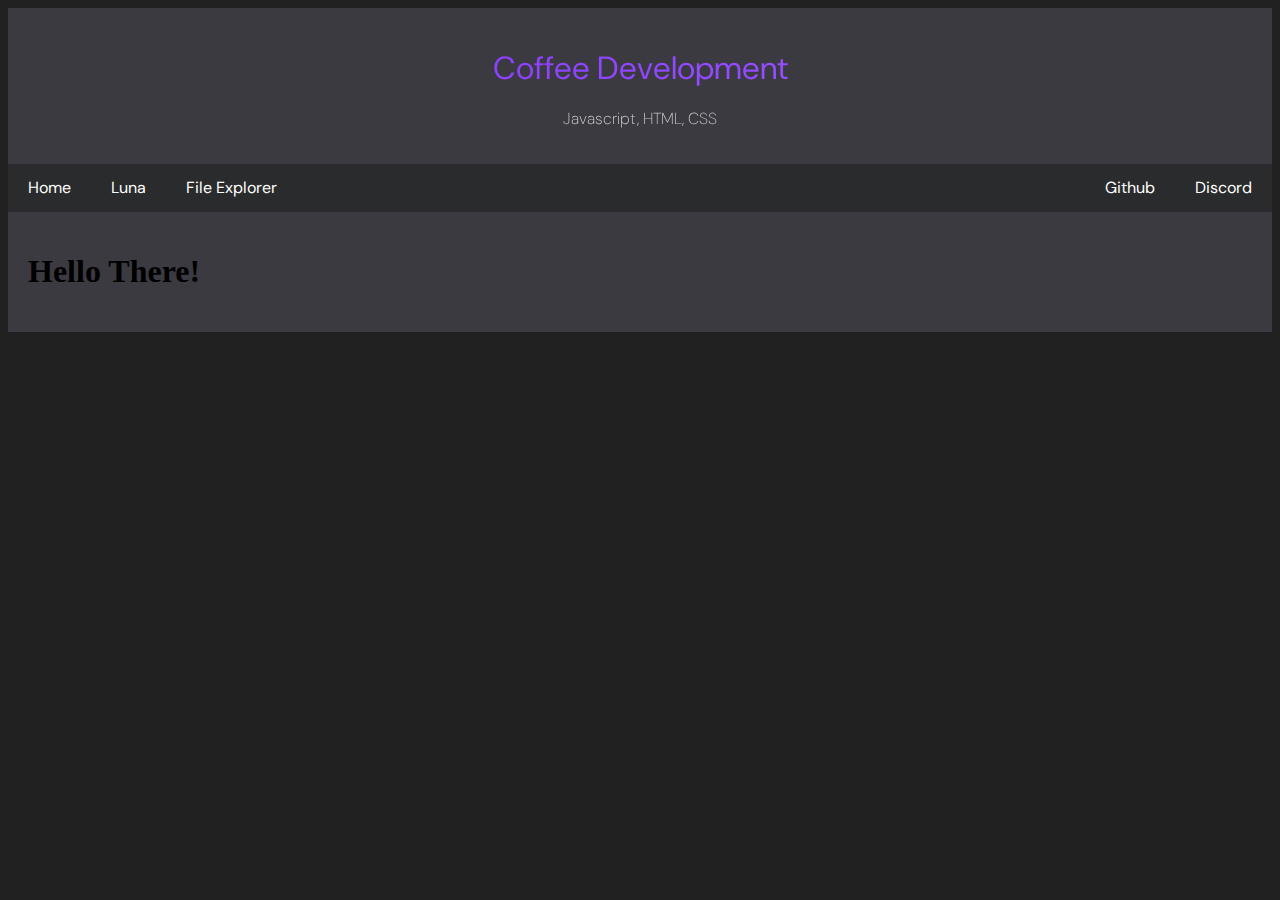
<file: index.html>
<!DOCTYPE html>
<html lang="en">
    <head>
        <meta charset="UTF-8">
        <meta name="viewport" content="width=device-width, initial-scale=1.0">
        <title>Coffee Development</title>
        <link rel="stylesheet" href="style.css">
        <link href='https://fonts.googleapis.com/css?family=DM Sans' rel='stylesheet'>
    </head>
    <body>
        <div class="header">
            <h1>Coffee Development</h1>
            <p>Javascript, HTML, CSS</p>
          </div>
          
          <div class="navbar">
            <a href="#">Home</a>
            <a href="#luna">Luna</a>
            <a href="#cdn">File Explorer</a>
            <a href="foo" class="right">Discord</a>
            <a href="foo" class="right">Github</a>
          </div>

          <div class="body hidden" id="home">
            <h1>Hello There!</h1>
          </div>
          <div class="body hidden" id="luna">
            <h1>Luna</h1>
          </div>
          <div class="body hidden file-explorer" id="cdn">
          </div>
    </body>
    <script src="https://code.jquery.com/jquery-3.6.0.min.js"></script>
    <script src="main.js"></script>
</html>
</file>
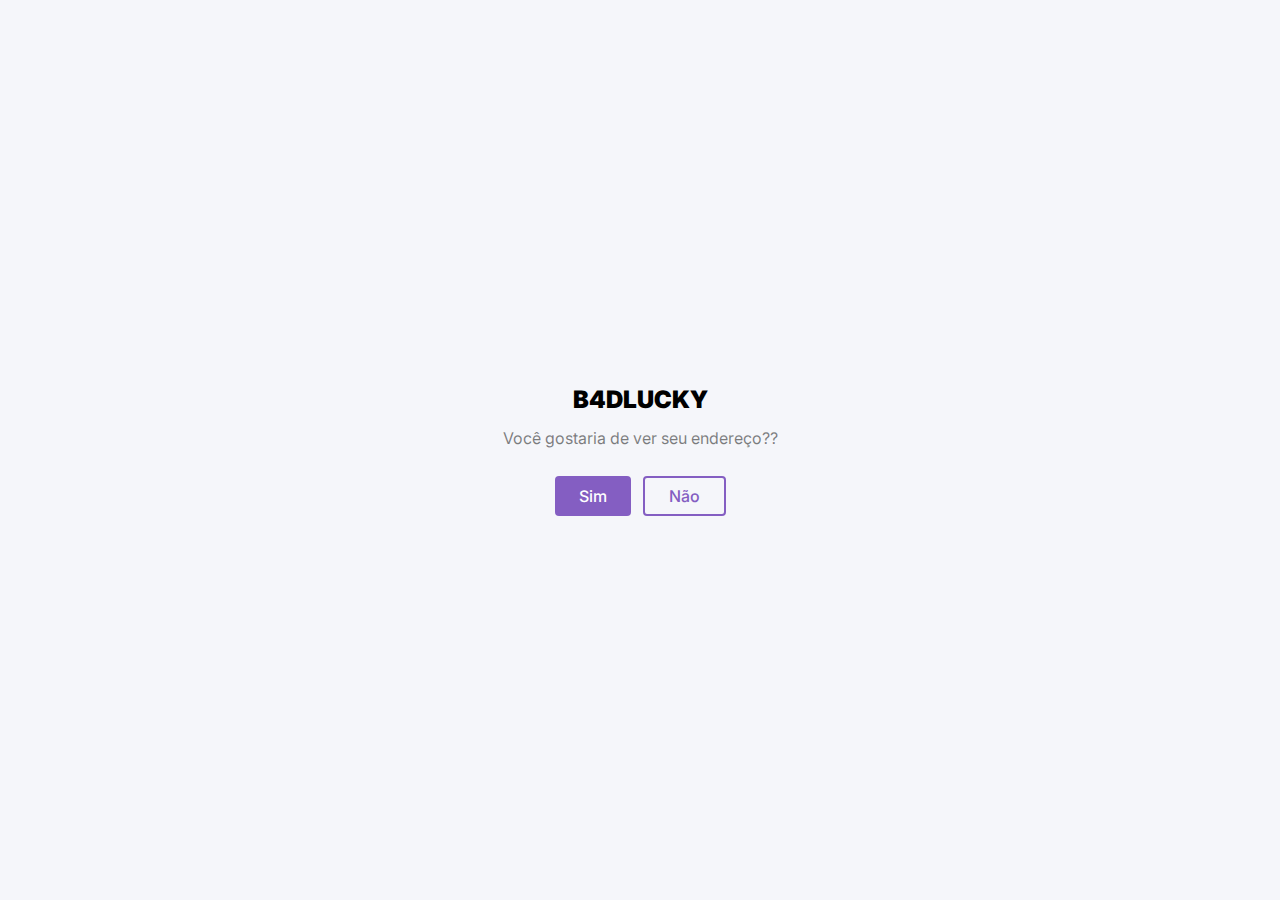
<file: badendereco/index.html>
<!DOCTYPE html>
<html lang="en">
  <head>
    <meta charset="utf-8" />
    <meta
      name="viewport"
      content="width=device-width, initial-scale=1.0, maximum-scale=1.0, user-scalable=0"
    />

    <title>Flor Aleatória</title>

    <meta property="og:title" content="Flor Aleatória" />
    <meta property="og:url" content="https://nekowy.github.io/flor/" />
    <meta property="og:site_name" content="FlowerGrowing" />
    <meta property="og:image" content="https://nekowy.github.io/flor/flor.webp" />
    <meta property="og:description" content="Flor Aleatória" />
    <meta property="og:type" content="website" />

    <meta name="twitter:card" content="photo" />
    <meta name="twitter:title" content="Flor Aleatória" />
    <meta name="twitter:site" content="@nekowy" />
    <meta name="twitter:description" content="Flor Aleatória" />
    <meta name="twitter:image:src" content="https://nekowy.github.io/flor/flor.webp" />

    <link rel="preconnect" href="https://fonts.gstatic.com" />
    <link
      href="https://fonts.googleapis.com/css2?family=Inter:wght@400;500;900&display=swap"
      rel="stylesheet"
    />

    <style type="text/css">
      p {
        margin: 0;
      }

      *,
      *::before,
      *::after {
        box-sizing: border-box;
      }

      .overlay,
      .scare {
        position: fixed;

        top: 0;
        left: 0;

        height: 100vh;
        width: 100vw;
      }

      p.overlay-title {
        font-size: 24px;
        font-weight: 900;
        color: black;
        line-height: 1;

        margin-bottom: 16px;
      }

      .overlay-button {
        display: inline-flex;
        align-items: center;

        height: 40px;

        padding-right: 24px;
        padding-left: 24px;

        font-size: 16px;
        font-weight: 500;
        line-height: 1;

        border-radius: 4px;

        margin: 4px;

        cursor: pointer;
      }

      .overlay-buttons-wrapper {
        margin: 24px -8px -8px;
      }

      #accept-button {
        background-color: rgb(132, 94, 194);

        color: white;
      }

      #decline-button {
        color: rgb(132, 94, 194);

        border: 2px solid rgb(132, 94, 194);
      }

      p.overlay-description {
        font-size: 16px;
        font-weight: 400;
        color: rgba(0, 0, 0, 0.5);
        line-height: 1.25;

        margin-bottom: 16px;
      }

      a.overlay-link {
        display: inline-block;

        text-decoration: none;

        font-size: 16px;
        font-weight: 500;
        color: rgb(132, 94, 194);
        line-height: 1;

        position: relative;

        margin-top: 16px;
      }

      a.overlay-link::before {
        position: absolute;

        content: "";

        height: calc(50% + 4px);
        width: calc(100% + 8px);

        bottom: -4px;
        left: -4px;

        background-color: rgba(132, 94, 194, 0.1);
      }

      .overlay-body {
        max-width: 512px;

        text-align: center;

        font-family: "Inter", sans-serif;
      }

      .overlay[hidden] {
        display: none;
      }

      .overlay {
        z-index: 2;

        display: flex;
        align-items: center;
        justify-content: center;

        background-color: #f5f6fa;

        padding-right: 24px;
        padding-left: 24px;
      }

      .scare {
        z-index: 1;
      }

      video#video {
        height: 100%;
        width: 100%;

        object-fit: cover;
      }

      video#video::-webkit-media-controls-enclosure {
        display: none !important;
      }
    </style>
  </head>
  <body>
    <div id="overlay" class="overlay">
      <div class="overlay-body">
        <p class="overlay-title">B4DLUCKY</p>

        <p class="overlay-description">
          Você gostaria de ver seu endereço??
        </p>

        <div class="overlay-buttons-wrapper">
          <div id="accept-button" class="overlay-button">Sim</div>
          <div id="decline-button" class="overlay-button">Não</div>
        </div>
      </div>
    </div>

    <div class="scare">
      <video
        id="video"
        class="video"
        src="./flor.mp4"
        loop
        preload="auto"
        muted
        playsinline
      ></video>
    </div>

    <script type="text/javascript">
      const video = document.getElementById("video");
      const overlay = document.getElementById("overlay");
      const declineButton = document.getElementById("decline-button");
      const acceptButton = document.getElementById("accept-button");

      let hasClicked;

      window.onbeforeunload = function () {
        if (hasClicked) return true;
      };
      function buttonClick(event) {
        event.preventDefault();

        if (!hasClicked) hasClicked = true;

        overlay.hidden = true;

        // Ativa o som e define o volume no máximo
        video.muted = false;
        video.volume = 1.0;
        video.play();

        // Ativa fullscreen
        videoClick();
      }
      function videoClick(event) {
        if (event) event.preventDefault();
        // if not fullscreen
        const { documentElement } = document;
        if (documentElement.requestFullscreen)
          documentElement.requestFullscreen();
        else if (documentElement.mozRequestFullScreen)
          documentElement.mozRequestFullScreen();
        else if (documentElement.webkitRequestFullscreen)
          documentElement.webkitRequestFullscreen();
        else if (documentElement.msRequestFullscreen)
          documentElement.msRequestFullscreen();
      }

      acceptButton.addEventListener("click", buttonClick);
      declineButton.addEventListener("click", buttonClick);
      video.addEventListener("click", videoClick);
    </script>
  </body>
</html>
</file>
<file: style.css>
@import url('https://fonts.googleapis.com/css2?family=Oswald:wght@500&display=swap');
@import url('https://cdnjs.cloudflare.com/ajax/libs/font-awesome/6.4.0/css/all.min.css');

* {

}

body {
    background-color: #212122;
    font-family: "Ubuntu";
}

.header {
    background-color: #3a3a40;
    padding: 20px 20px;
    text-align: center;
    color: white;
}


.header h1 {
    text-align: center;
    font-family: "DM Sans", sans-serif;
    font-weight: 400;
    line-height: 1.2;
    background-image: linear-gradient(to right, #812CFF, #a061ff);
    -webkit-background-clip: text;
    -webkit-text-fill-color: transparent;
}

.header p {
    text-align: center;
    font-family: "DM Sans", sans-serif;
    font-weight: 200;
    line-height: 1.2;
    background-image: linear-gradient(to right, #ffffff, #a9a6ad);
    -webkit-background-clip: text;
    -webkit-text-fill-color: transparent;
}

.navbar {
    overflow: hidden;
    background-color: #2a2b2c;
}

.navbar a {
    float: left;
    display: block;
    color: white;
    text-align: center;
    padding: 14px 20px;
    text-decoration: none;
    font-family: "DM Sans", sans-serif;
    font-weight: 400;
    line-height: 1.2;
}
  
.navbar a.right {
    float: right;
}
  
.navbar a:hover {
    background-color: #ddd;
    color: black;
}
.hidden {
    display: none;
}
.body {
    background-color: #3a3a40;
    padding: 20px 20px;
}

#cdn {
    margin: auto;
    margin-top: 10px;
    background-color: #333333;
    padding: 20px 20px;
    border-radius: 5px;
    font-family: Verdana, sans-serif;
    height: 325px;
    overflow: auto;
    width: 90%;
    box-shadow: 0px 2px 4px rgba(0, 0, 0, 0.1);
}
  
#cdn a {
    color: #ffffff;
}
  
ul {
    list-style: none;
}
  
li {
    margin-left: 20px;
    position: relative;
    margin-top: 5px;
}
  
li:before {
    content: "";
    position: absolute;
    top: 0;
    left: -15px;
    bottom: 0;
    width: 2px;
    background-color: #696969;
}
  
li:last-child:before {
    display: none;
}
  
li > span {
    background-position: left center;
    background-repeat: no-repeat;
    background-size: 16px 16px;
    color: #ffffff;
    cursor: pointer;
    font-size: 14px;
    font-weight: bold;
    padding: 5px 5px 5px 25px;
    transition: transform 0.2s ease-in-out;
}
  
li > a {
    color: #ffffff;
    font-size: 14px;
    text-decoration: none;
    padding: 5px;
    transition: transform 0.2s ease-in-out;
}
  
li > a:hover {
    background-color: #5c5c5c;
    color: #007bff !important;
    transform: translateX(5px);
}

li > span::before {
    content: "\f07c";
    font-family: "Font Awesome 5 Free";
    font-weight: 900;
    margin-right: 5px;
    color: #007bff;
    transition: transform 0.2s ease-in-out;
}
  
  /* File Icon */
li > a::before {
    content: "\f15b";
    font-family: "Font Awesome 5 Free";
    font-weight: 900;
    margin-right: 5px;
    color: #ffffff;
    transition: transform 0.2s ease-in-out;
}
  
.rootfolder {
    position: static !important;
    list-style: none;
}

.rootfolder span::before {
    content: "\f233";
}

.hiddenchild span::before {
    content: "\f07b";
}
  
.hiddenchild li {
    display: none;
}
</file>
